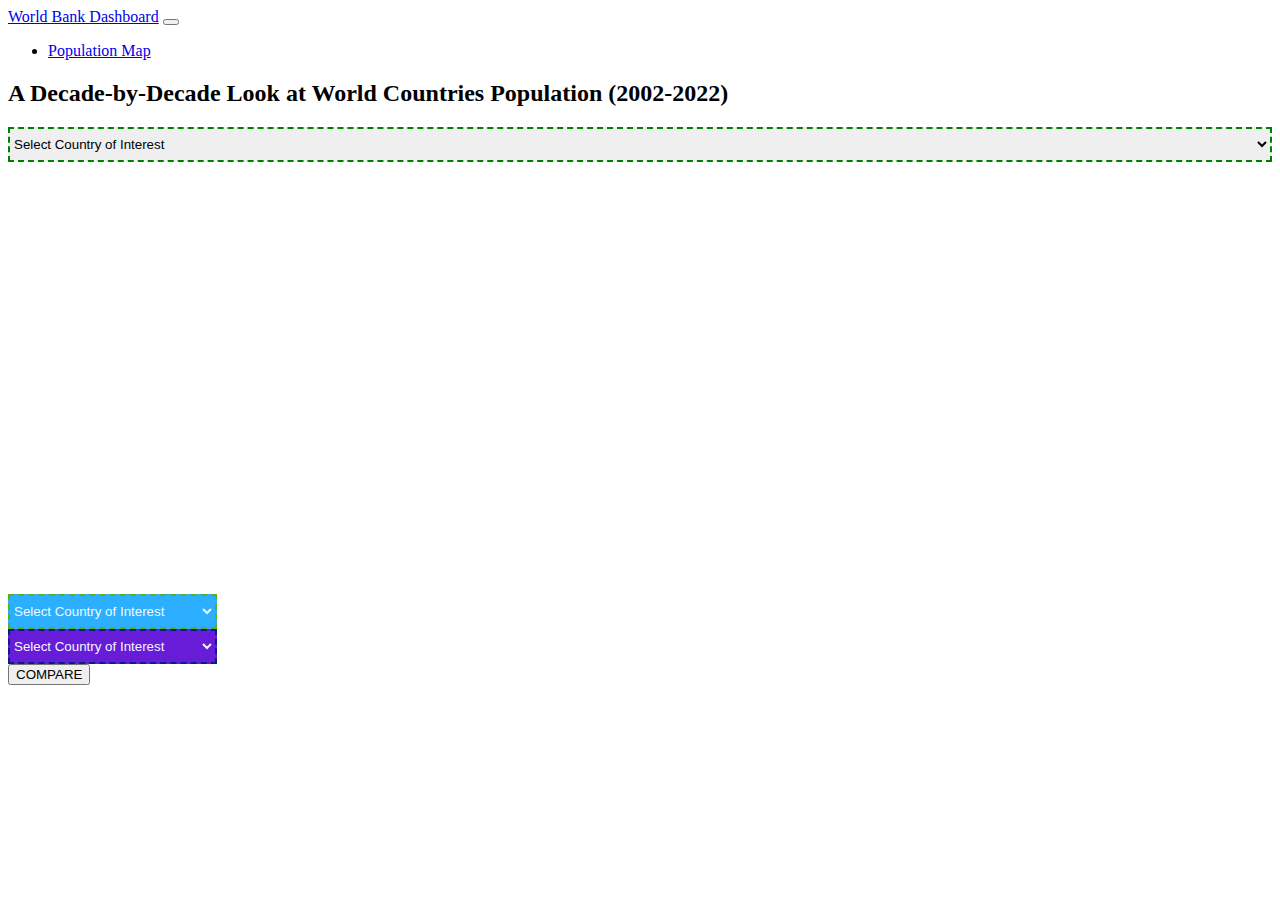
<file: index.html>
<!DOCTYPE html>
<html lang="en">
  <head>
    <meta charset="UTF-8" />
    <meta name="viewport" content="width=<device-width>, initial-scale=1.0" />
    <title>World Bank Dashboard</title>
    <link rel="stylesheet" href="style.css" />
    <link
      href="https://cdn.jsdelivr.net/npm/bootstrap@5.0.2/dist/css/bootstrap.min.css"
      rel="stylesheet"
      integrity="sha384-EVSTQN3/azprG1Anm3QDgpJLIm9Nao0Yz1ztcQTwFspd3yD65VohhpuuCOmLASjC"
      crossorigin="anonymous"
    />
  </head>
  <body>
    <nav class="navbar navbar-expand-lg bg-dark pb-2 pt-2 mb-5">
      <div class="container-fluid">
        <a class="navbar-brand" href="#">World Bank Dashboard</a>
        <button
          class="navbar-toggler"
          type="button"
          data-bs-toggle="collapse"
          data-bs-target="#navbarSupportedContent"
          aria-controls="navbarSupportedContent"
          aria-expanded="false"
          aria-label="Toggle navigation"
        >
          <span class="navbar-toggler-icon"></span>
        </button>
        <div class="collapse navbar-collapse" id="navbarSupportedContent">
          <ul class="navbar-nav ms-auto mb-2 mb-lg-0">
            <li class="nav-item">
              <a
                class="btn btn-outline-success nav-link text-white"
                aria-current="page"
                href="population_map.html"
                >Population Map</a
              >
            </li>
          </ul>
        </div>
      </div>
    </nav>
    <div class="container">
      <div class="row">
        <div class="col-12">
          <h2>
            A Decade-by-Decade Look at World Countries Population (2002-2022)
          </h2>

          <select
            id="selectCountryPopn"
            style="
              height: 35px;
              border: 2px dashed green;
              outline: 0;
              width: 100%;
            "
          ></select>
        </div>
        <div class="col-12">
          <figure class="highcharts-figure">
            <div id="container"></div>
          </figure>
        </div>

        <div class="col-4">
          <select
            id="country-1"
            style="
              height: 35px;
              border: 2px dashed rgb(91, 177, 25);
              outline: 0;
              background-color: rgb(44, 175, 254);
              color: aliceblue;
            "
          ></select>
        </div>
        <div class="col-4">
          <select
            id="country-2"
            style="
              height: 35px;
              border: 2px dashed rgb(0, 34, 128);
              outline: 0;
              background-color: rgb(103, 28, 215);
              color: aliceblue;
            "
          ></select>
        </div>

        <div class="col-4">
          <button class="btn btn-group-lg btn-warning" id="compareBtn">
            COMPARE
          </button>
        </div>

        <div class="col-12">
          <div id="container-compare"></div>

          <script src="https://code.highcharts.com/highcharts.js"></script>
          <script src="https://code.highcharts.com/modules/exporting.js"></script>
          <script src="https://code.highcharts.com/modules/export-data.js"></script>
          <script src="https://code.highcharts.com/modules/accessibility.js"></script>
        </div>
        <div class="col-6">
          <div id="containerGdp"></div>

          <script src="https://code.highcharts.com/highcharts.js"></script>
          <script src="https://code.highcharts.com/modules/data.js"></script>
          <script src="https://code.highcharts.com/modules/drilldown.js"></script>
          <script src="https://code.highcharts.com/modules/exporting.js"></script>
          <script src="https://code.highcharts.com/modules/export-data.js"></script>
          <script src="https://code.highcharts.com/modules/accessibility.js"></script>
        </div>
      </div>
    </div>

    <script src="dashb.js"></script>
    <script src="countries.js"></script>
    <script
      src="https://cdn.jsdelivr.net/npm/bootstrap@5.0.2/dist/js/bootstrap.bundle.min.js"
      integrity="sha384-MrcW6ZMFYlzcLA8Nl+NtUVF0sA7MsXsP1UyJoMp4YLEuNSfAP+JcXn/tWtIaxVXM"
      crossorigin="anonymous"
    ></script>
    <script src="https://code.highcharts.com/highcharts.js"></script>
    <script src="https://code.highcharts.com/highcharts-3d.js"></script>
    <script src="https://code.highcharts.com/modules/cylinder.js"></script>
    <script src="https://code.highcharts.com/modules/exporting.js"></script>
    <script src="https://code.highcharts.com/modules/export-data.js"></script>
    <script src="https://code.highcharts.com/modules/accessibility.js"></script>
  </body>
</html>
</file>
<file: style.css>
/* Style for the Code from highcharts for 3D cylinder  */
#container,#containercompare {
  height: 400px;
}

.highcharts-figure,
.highcharts-data-table table {
  min-width: 310px;
  max-width: 800px;
  margin: 1em auto;
}

.highcharts-data-table table {
  font-family: Verdana, sans-serif;
  border-collapse: collapse;
  border: 1px solid #ebebeb;
  margin: 10px auto;
  text-align: center;
  width: 100%;
  max-width: 500px;
}

.highcharts-data-table caption {
  padding: 1em 0;
  font-size: 1.2em;
  color: #555;
}

.highcharts-data-table th {
  font-weight: 600;
  padding: 0.5em;
}

.highcharts-data-table td,
.highcharts-data-table th,
.highcharts-data-table caption {
  padding: 0.5em;
}

.highcharts-data-table thead tr,
.highcharts-data-table tr:nth-child(even) {
  background: #f8f8f8;
}

.highcharts-data-table tr:hover {
  background: #f1f7ff;
}
</file>
